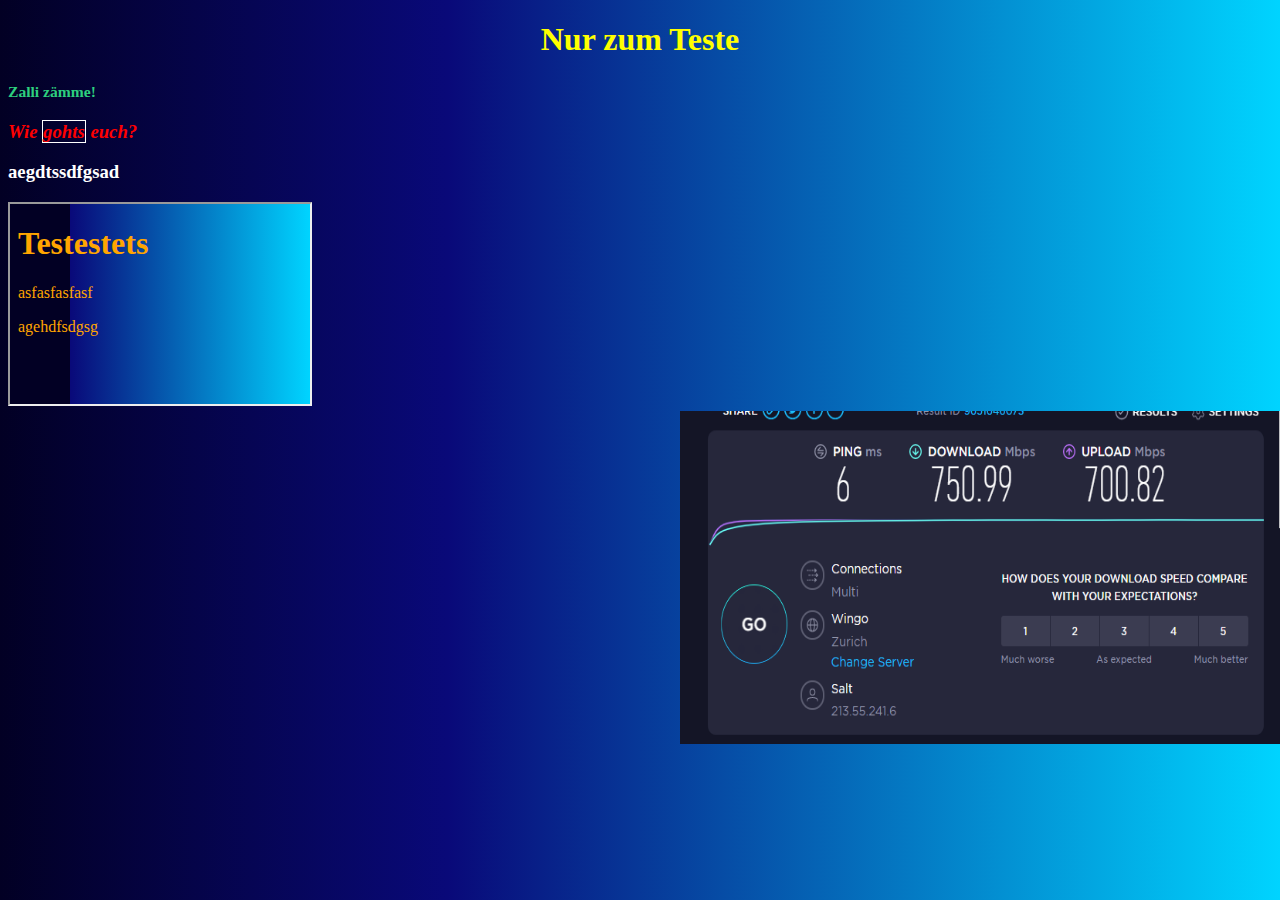
<file: index.html>
<!DOCTYPE html>
<html>
	<head>
			<title>▲Ramil's Webiste■</title>
		<link rel="stylesheet" href="Style.css">
	</head>
	<body>

		<h1 style="color: yellow; text-align: center;">Nur zum Teste</h1>
		<h3>
		<p style="color: rgb(45, 207, 126);"><small>Zalli zämme!</small></p>
		<p2 style="color: red;"><strong><i>Wie <span style="border: 1px solid White">gohts</span> euch?</i></strong></p2>
		<p> aegdtssdfgsad</p>
		<iframe src="Test.html" height="200" width="300" title="Suka idi nahuj"></iframe>
		<br>
		<img id="home" src="Speedstest 2.PNG" alt="TEst" width="600" height="333">

	</body>
</html>
</file>
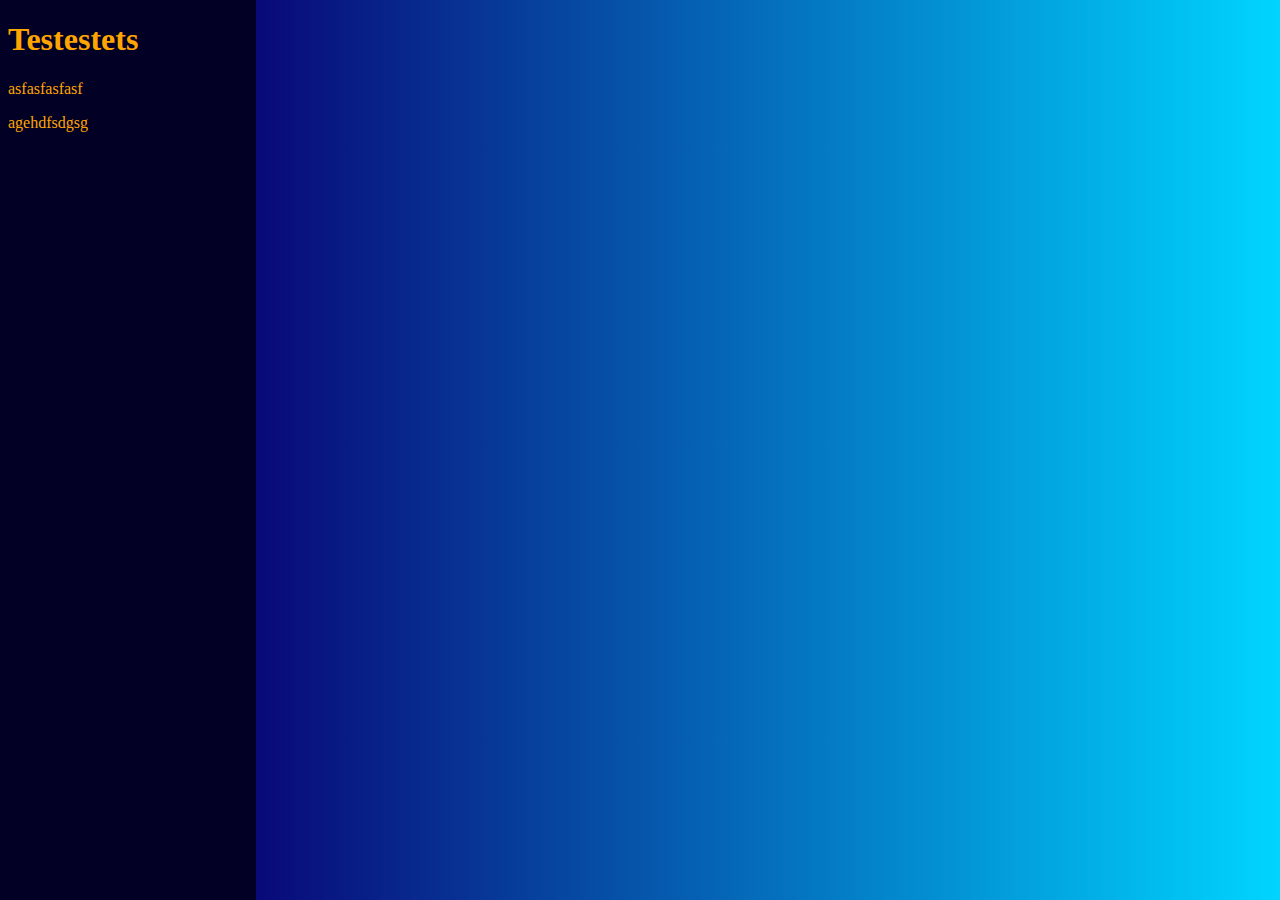
<file: Test.html>
<!DOCTYPE html>
<html>
<head>
<title>Test</title>
<style>
html {
    background-image: linear-gradient(90deg, #020024 20%, #090979 10%, #00d4ff 100%);
}
p {
color: orange;
}
</style>
</head>
<body>

<h1 style="color: orange;"> Testestets</h1>
<p> asfasfasfasf</p>
<p> agehdfsdgsg</p>

</body>
</html>
</file>
<file: Style.css>
#home {position: absolute; right: 0px;
}
html {
    background-image: linear-gradient(90deg, #020024 0%, #090979 35%, #00d4ff 100%);
}
p {
    color: white;
}
</file>
